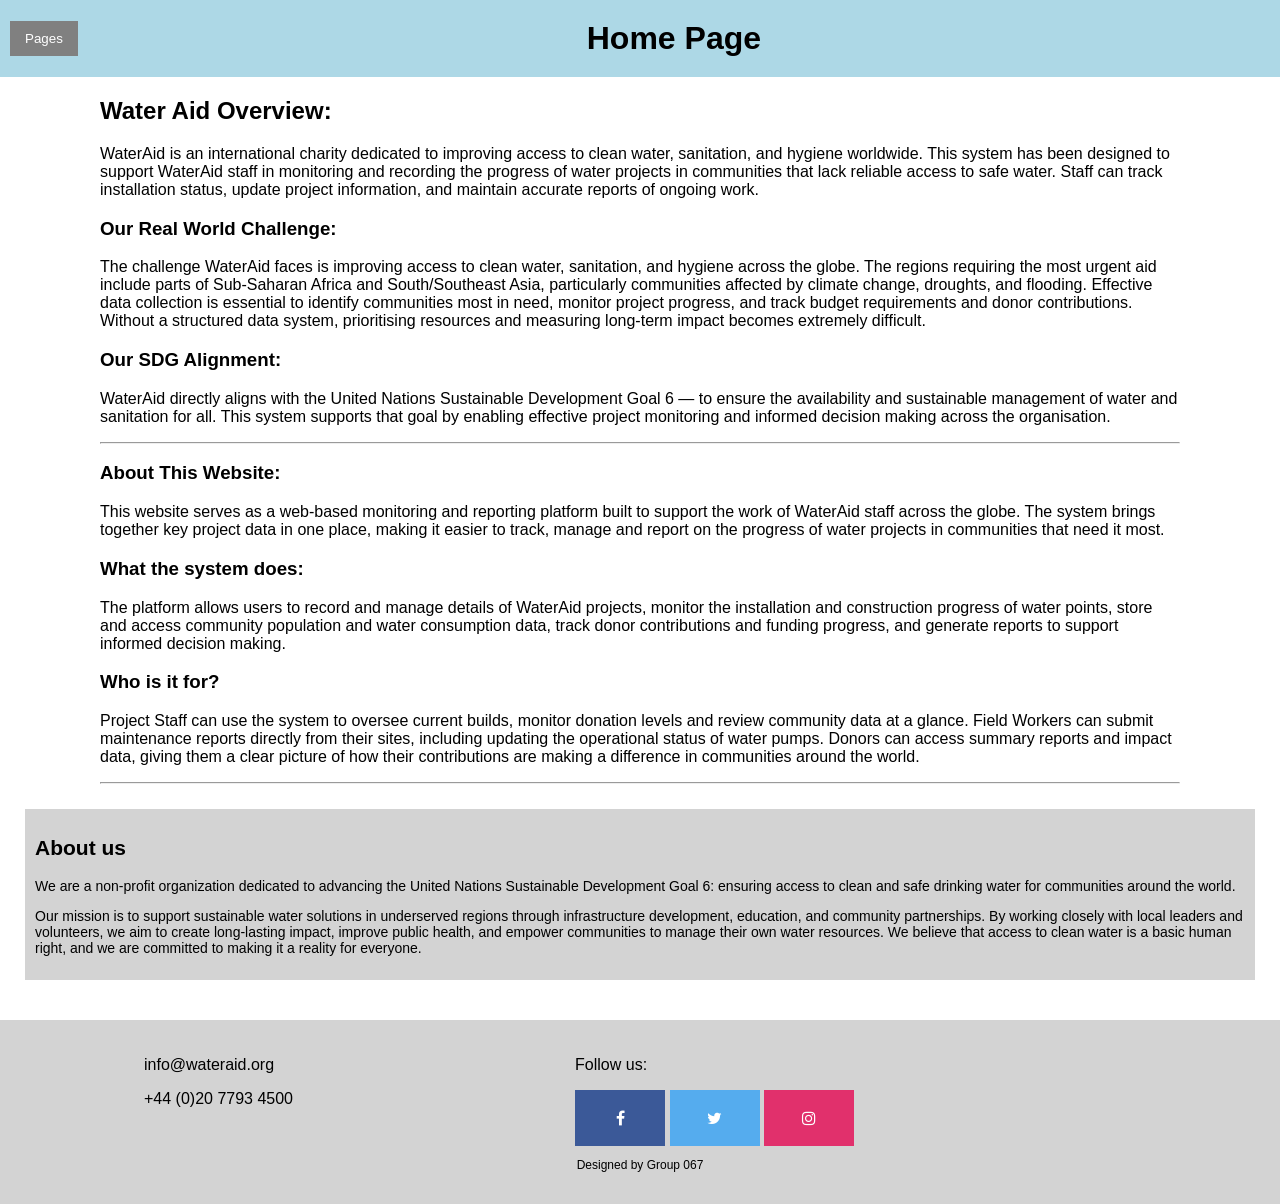
<file: index.html>
<!DOCTYPE html>
<html lang="en">

<head>
    <meta charset="UTF-8">
    <meta name="viewport" content="width=device-width, initial-scale=1.0">
    <title>Home</title>
    <link rel="stylesheet" href="css/style.css">
    <link rel="stylesheet" href="https://cdnjs.cloudflare.com/ajax/libs/font-awesome/4.7.0/css/font-awesome.min.css">
</head>

<body>
    <div class="headerContainer">
        <div class="dropdownContainer">
            <button>Pages</button>
            <div class="dropdownContent">
                <a href="index.html">Home</a>
                <a href="waterPoint.html">Water Point</a>
                <a href="donorRecords.html">Donor Records</a>
                <a href="maintenanceReport.html">Maintenance Report</a>
                <a href="construction.html">Construction</a>
                <a href="community.html">Community</a>
            </div>
        </div>
        <h1>Home Page</h1>
    </div>

    <div class="pageContentContainer">

        <h2>Water Aid Overview:</h2>
        <p>WaterAid is an international charity dedicated to improving access to clean water, sanitation, and hygiene
            worldwide. This system has been designed to support WaterAid staff in monitoring and recording the progress
            of water projects in communities that lack reliable access to safe water. Staff can track installation
            status, update project information, and maintain accurate reports of ongoing work.</p>
        <h3>Our Real World Challenge:</h3>
        <p>The challenge WaterAid faces is improving access to clean water, sanitation, and hygiene across the globe.
            The regions requiring the most urgent aid include parts of Sub-Saharan Africa and South/Southeast Asia,
            particularly communities affected by climate change, droughts, and flooding. Effective data collection is
            essential to identify communities most in need, monitor project progress, and track budget requirements and
            donor contributions. Without a structured data system, prioritising resources and measuring long-term impact
            becomes extremely difficult.</p>
        <h3>Our SDG Alignment:</h3>
        <p>WaterAid directly aligns with the United Nations Sustainable Development Goal 6 — to ensure the availability
            and sustainable management of water and sanitation for all. This system supports that goal by enabling
            effective project monitoring and informed decision making across the organisation.</p>
        <hr>
        <h3>About This Website:</h3>
        <p>This website serves as a web-based monitoring and reporting platform built to support the work of WaterAid
            staff across the globe. The system brings together key project data in one place, making it easier to track,
            manage and report on the progress of water projects in communities that need it most.</p>
        <h3>What the system does:</h3>
        <p>The platform allows users to record and manage details of WaterAid projects, monitor the installation and
            construction progress of water points, store and access community population and water consumption data,
            track donor contributions and funding progress, and generate reports to support informed decision making.
        </p>
        <h3>Who is it for?</h3>
        <p>Project Staff can use the system to oversee current builds, monitor donation levels and review community data
            at a glance. Field Workers can submit maintenance reports directly from their sites, including updating the
            operational status of water pumps. Donors can access summary reports and impact data, giving them a clear
            picture of how their contributions are making a difference in communities around the world.</p>
        <hr>

    </div>
    <div id="aboutUsBox">
        <h2>About us</h2>
        <p>We are a non-profit organization dedicated to advancing the United Nations Sustainable Development Goal 6:
            ensuring access to clean and safe drinking water for communities around the world.</p>
        <p> Our mission is to support sustainable water solutions in underserved regions through infrastructure
            development, education, and community partnerships. By working closely with local leaders and volunteers, we
            aim to create long-lasting impact, improve public health, and empower communities to manage their own water
            resources. We believe that access to clean water is a basic human right, and we are committed to making it a
            reality for everyone.</p>
    </div>

    <footer>
        <div class="footerContainer">
            <div class="footerTop">
                <div class="footerLinks">
                    <p>info@wateraid.org</p>
                    <p>+44 (0)20 7793 4500</p>
                </div>

                <div class="footerSocialMedia">
                    <p>Follow us:</p>
                    <a href="https://www.facebook.com/wateraid" class="fa fa-facebook"></a>
                    <a href="https://www.twitter.com/wateraid" class="fa fa-twitter"></a>
                    <a href="https://www.instagram.com/wateraid" class="fa fa-instagram"></a>
                </div>
            </div>

            <div class="footerBottom">
                <p>Designed by Group 067</p>
            </div>
        </div>
    </footer>

</body>

</html>
</file>
<file: css/style.css>
body {
    margin: 0;
    padding: 0;
}

/*Header and dropdown css*/
.headerContainer {
    font-family: sans-serif;
    position:sticky;
    top: 0;
    display: flex;
    justify-content: space-between;
    align-items: center;
    background: lightblue;
    padding: 10px;
    z-index: 1000;
}


.headerContainer h1 {
    flex: 1;
    text-align: center;
    margin: 0;
    padding: 10px;
}

.dropdownContainer {
    position: relative;
}

.dropdownContainer button {
    background-color: grey;
    color: white;
    padding: 10px 15px;
    border: none;
    cursor: pointer;
}

.dropdownContainer a{
    display: block;
    color: black;
    text-decoration: none;
    padding: 10px 15px;
}

.dropdownContainer .dropdownContent button{
    display: block;
    color: black;
    width: 100%;
    background: none;
    border: none;
    padding: 10px 15px;
}

.dropdownContainer .dropdownContent {
    font-family: sans-serif;
    display: none;
    background-color: hsl(0, 0%, 95%);
    position: absolute;
    min-width: 100px;
    box-shadow: 2px 2px 5px hsla(0, 0%, 0%, 0.8);
}

.dropdownContainer:hover .dropdownContent {
    display: block;
}

.dropdownContainer:hover button {
    background-color: hsl(0, 0%, 70%)
}

.dropdownContainer .dropdownContent button:hover,
.dropdownContainer a:hover {
    background-color: hsl(0, 0%, 90%)
}

/*page content css*/
.pageContentContainer {
    font-family: sans-serif;
    padding-right: 100px;
    padding-left: 100px;
}

/* about us */
#aboutUsBox{
    padding: 10px;
    font-size: 14px;
    margin: 25px;
    font-family: sans-serif;
    background: lightgrey;
}

/*footer css*/
footer {
    font-family: sans-serif;
    background-color:lightgrey;
    padding: 20px;
    margin-top: 40px;
}

.footerContainer {
    width: 80%;
    margin: 0 auto;
}

.footerTop {
    display: flex;
}

.footerLinks{
    text-align: left;
}

.footerSocialMedia {
    margin: 0 auto;
}

.footerBottom {
    text-align: center;
    font-size: 12px;
}

/* Water Point page*/
.chart-wrapper {
    max-width: 800px;
    height: 400px;
    margin: auto;
}

.output {
    margin: auto;
}

select {
    font: inherit;
    padding: 5px;
    padding-right: 5px;
}

.tableForm {
    display: grid;
    grid-template-columns: 1fr 2fr;
    grid-gap: 5px;
    width: 100%;
}

.tableOutput {
    margin: 20px;
    text-align: center;
}

.waterImages {
    text-align: center;
}

.waterImages img {
    width: 100px;
    height: 100px;
    border: 1px solid black;
    border-radius: 50%;
    object-fit: cover;
    margin: 5px 25px;
}

.errorMessage {

    block-size: 20px;
    background-color: rgb(245, 203, 203);
    border: 1px solid #900000;
    border-radius: 5px;
    text-align: center;
    color: #900000;
}

.hideButtons {
    display: none
}

.tableOutput {
    overflow: auto;
    height: 300px;
}

.tableOutput th {
    position: sticky;
    top: 0; /*Makes the header stay at the top of the div*/
    z-index: 1; /*Makes table go infront of header*/
}
/*Water Point page*/



/*Donor Page */
.formRow {
  margin-bottom: 15px;
}

form {
    font-family: sans-serif;
}

input{
  padding: 5px;
}

#submitButton {
   padding: 8px 15px;
   border-radius: 5px;
   border: none;
   background-color: grey;
   color: white;
   cursor: pointer;
}

#submitButton:hover {
    background-color: hsl(0, 0%, 70%);
}

label {
    display: block;
    margin-bottom: 4px;
}

.reportAndChartWrapper {
    display: flex;
    flex-direction: column;
    gap: 20px;
}


.chartContainer {
    min-height: 0px;
    height: auto;
}

#marksChart {
    width: 100%;
    height: 100%;
}

.donorTableContainer, .report {
    min-width: 350px;
}

.donorTableOutput {
    margin: 0 auto;
    width: fit-content;
    margin-bottom: 50px;
}

.donorTableOutput button {
    margin: 1px;
    padding: 5px;
    border-radius: 5px;
    border: none;
    background-color: grey;
    color: white;
    cursor: pointer;
}

.donorTableOutput button:hover {
    background-color: hsl(0, 0%, 70%);
}

#tableOutput {
    font-family: sans-serif;
    padding: 0 5px 5px 5px;
    border: 1px solid;
    border-radius: 10px;
    color: black;
    background-color: lightgrey;
    display: inline-block;
    margin: 0 auto;
    overflow: auto;
    height: 300px;
}

#tableOutput th {
    position: sticky;
    top: 0;
    z-index: 1;
    background-color: lightgrey;    
}

#tableOutput table {
    margin: 0 auto;
}

#tableOutput th {
    border-bottom: 2px solid black;
    padding: 10px;
}

#tableOutput td {
    text-align: center;
    border: 1px solid black;
    padding: 5px;
}

select {
    font-family: sans-serif;
    padding: 8px;
    padding-right: 12px;
}

.tableForm {
    display: grid;
    grid-template-columns: 1fr 2fr; 
    grid-gap: 5px;  
    width: 100%; 
}


#reportOutput {
    font-family: sans-serif;
    padding: 0 5px 5px 5px;
    border: 1px solid;
    border-radius: 5px;
    color: black;
    background-color: lightgrey;
    display: inline-block;
    margin: 0 auto;
    overflow: auto;
    max-height: 300px;
}

#reportOutput table {
    margin: 0 auto;
    width: 100%;
    max-width: 100%;
    table-layout:fixed;
}

#reportOutput th {
    position: sticky;
    top: 0;
    z-index: 1;
    background-color: lightgrey;  
    border-bottom: 2px solid black;
    padding: 10px;
}

#reportOutput td {
    text-align: center;
    border: 1px solid black;
    padding: 5px;
}

.dropdown {
    display: inline-block;
}

.dropdown button {
    background-color: grey;
    color: white;
    padding: 10px 15px;
    border: none;
    cursor: pointer;
}

.dropdown button:hover {
    background-color: hsl(0, 0%, 70%)
}

.dropdown a{
    display: block;
    color: black;
    text-decoration: none;
    padding: 10px 15px;
}

.dropdown .dropdownContent button{
    font-family: sans-serif;
    display: block;
    color: black;
    background: none;
    border: none;
    width: 100%;
    padding: 10px 15px;
}


.dropdown .dropdownContent {
    display: none;
    background-color: hsl(0, 0%, 95%);
    position: absolute;
    min-width: 100px;
    box-shadow: 2px 2px 5px hsla(0, 0%, 0%, 0.8);
    z-index: 2;
}

.dropdown:hover .dropdownContent {
    display: block;
}

.dropdown .dropdownContent button:hover {
    background-color: hsl(0, 0%, 90%)
}

.dropdown a:hover {
    background-color: hsl(0, 0%, 90%)
}

.edit-popup {
    display: none;
    position: fixed;
    top: 50%;
    left: 50%;
    transform: translate(-50%, -50%);
    background-color: hsl(0, 0%, 90%);
    border: 1px solid black;
    padding: 20px;
    z-index: 3;
}

.edit-popup button {
    padding: 8px 15px;
   border-radius: 5px;
   border: none;
   background-color: grey;
   color: white;
   cursor: pointer;
}

.edit-popup button:hover {
    background-color: hsl(0, 0%, 70%);
}

/*Footer CSS*/
.fa {
  padding: 20px;
  font-size: 30px;
  width: 50px;
  text-align: center;
  text-decoration: none;
}

.fa-facebook {
  background: #3B5998;
  color: white;
}

.fa-twitter {
  background: #55ACEE;
  color: white;
}

.fa-instagram{
    background:#E1306C;
  color: white;
}

/*Jamie CSS*/
.communitySection {
    display: inline-block;
    vertical-align: top;
    height: 200px;
    overflow-y: auto;
}
#waterTable {
    max-width: 400px;
     height: 200px;
}
.searchRow {
    display: flex;
    align-items: center;
    gap: 15px;
    flex-wrap: wrap;
}
.searchRow div {
    display: flex;
    flex-direction: column;
}

/* Constuction Page */

/* fixed-height scrollable container for the table */
.tableWrapper {
    overflow: auto;
    height: 300px;
    border: 1px solid;
    border-radius: 5px;
    background-color: lightgrey;
    padding: 0 5px 5px 5px;
    display: inline-block;
    width: 100%;
    margin-bottom: 20px;
}

table {
    width: 100%;
    border-collapse: collapse;
    font-family: inherit;
}

.formRow input,
.formRow select {
    font-family: sans-serif;
    font-size: 14px;
    padding: 7px 10px;
    border: 1px solid #aaa;
    border-radius: 4px;
    
}

.formRow input:focus,
.formRow select:focus {
    outline: none;
    border-color: #555;
}

#constructionMessage {
    margin-top: 10px;
    font-size: 14px;
    color: green;
}

td {
    text-align: center;
    border: 1px solid black;
    padding: 5px;
}

/* Maintenance Report Page*/
/** Style for maintenance report table */

#reportTableOutput table {
  margin: 0 auto;
}


#reportTableOutput th {
  border-bottom: 2px solid black;
  padding: 10px;
}

#reportTableOutput td {
  border: 1px solid black;
  padding: 5px;
}

/** Style for bar chart */

#displayReportGraph {
  margin: 0;
  padding: 0;
  font-family: sans-serif;
}

.chartMenu {
  width: 100vw;
  height: 40px;
  background: #1A1A1A;
  color: rgba(54, 162, 235, 1);
}

.chartMenu p {
  padding: 10px;
  font-size: 20px;
}

.chartCard {
  width: 100vw;
  height: calc(100vh - 40px);
  background: rgba(54, 162, 235, 0.2);
  display: flex;
  align-items: center;
  justify-content: center;
}

.chartBox {
  width: 700px;
  padding: 20px;
  border-radius: 20px;
  border: solid 3px rgba(54, 162, 235, 1);
  background: white;
}

#displayReportGraph {
  width: 1280px;
  max-width: 100%;
  margin: 0;
  height: 720px;
  margin-top: 20px;
}

#report1BarChart {
  width: 100% !important;
  height: 100% !important;
}

#report2BarChart {
  width: 100% !important;
  height: 100% !important;
}

#report3BarChart {
  width: 100% !important;
  height: 100% !important;
}

.maintenanceDropdown {
    display: inline-block;
}

.maintenanceDropdown button {
    background-color: grey;
    color: white;
    padding: 10px 15px;
    border: none;
    cursor: pointer;
}

.maintenanceDropdown button:hover {
    background-color: hsl(0, 0%, 70%)
}

.maintenanceDropdown a{
    display: block;
    color: black;
    text-decoration: none;
    padding: 10px 15px;
}

.maintenanceDropdown .maintenanceDropdownContent button{
    font-family: sans-serif;
    display: block;
    color: black;
    background: none;
    border: none;
    width: 100%;
    padding: 10px 15px;
}

.maintenanceDropdown .maintenanceDropdownContent {
    display: none;
    background-color: hsl(0, 0%, 95%);
    position: absolute;
    min-width: 100px;
    box-shadow: 2px 2px 5px hsla(0, 0%, 0%, 0.8);
}

.maintenanceDropdown:hover .maintenanceDropdownContent {
    display: block;
}

.maintenanceDropdown a:hover {
    background-color: hsl(0, 0%, 90%)
}

.maintenanceDropdown .maintenanceDropdownContent button:hover {
    background-color: hsl(0, 0%, 90%)
}

.maintenanceDropdown .maintenanceDropdownContent a:hover {
    background-color: hsl(0, 0%, 90%)
}

.hidden {
  display: none;
}

.reportTableOutput {
    margin: 0 auto;
    width: fit-content;
    margin-bottom: 50px;
}

#reportTableOutput button {
    margin: 1px;
    padding: 5px;
    border-radius: 5px;
    border: none;
    background-color: grey;
    color: white;
    cursor: pointer;
}

#reportTableOutput button:hover {
    background-color: hsl(0, 0%, 70%);
}

#reportTableOutput {
    font-family: sans-serif;
    padding: 0 5px 5px 5px;
    border: 1px solid;
    border-radius: 10px;
    color: black;
    background-color: lightgrey;
    display: inline-block;
    margin: 0 auto;
    overflow: auto;
    height: 300px;
}

#reportTableOutput th {
    position: sticky;
    top: 0; /*Makes the header stay at the top of the div*/
    z-index: 1; /*Makes table go infront of header*/
    background-color: lightgrey;    
}

#reportTableOutput table {
    margin: 0 auto;
}

#reportTableOutput th {
    border-bottom: 2px solid black;
    padding: 10px;
}

#reportTableOutput td {
    text-align: center;
    border: 1px solid black;
    padding: 5px;
}

.edit-popup {
    display: none;
    position: fixed;
    top: 50%;
    left: 50%;
    transform: translate(-50%, -50%);
    background-color: hsl(0, 0%, 90%);
    border: 1px solid black;
    padding: 20px;
    z-index: 3;
}

.message {
    display: none;
}

.message.error {
    display: block;
    color: red;
}

.message.success {
    display: block;
    color: green;
}

/* Styling for graph button, quick fix */

#enterGraphYears button,
#enterGraphCommunity button {
    margin: 1px;
    padding: 5px;
    border-radius: 5px;
    border: none;
    background-color: grey;
    color: white;
    cursor: pointer;
}

#enterGraphYears button:hover,
#enterGraphCommunity button:hover {
    background-color: hsl(0, 0%, 70%);
}
</file>
